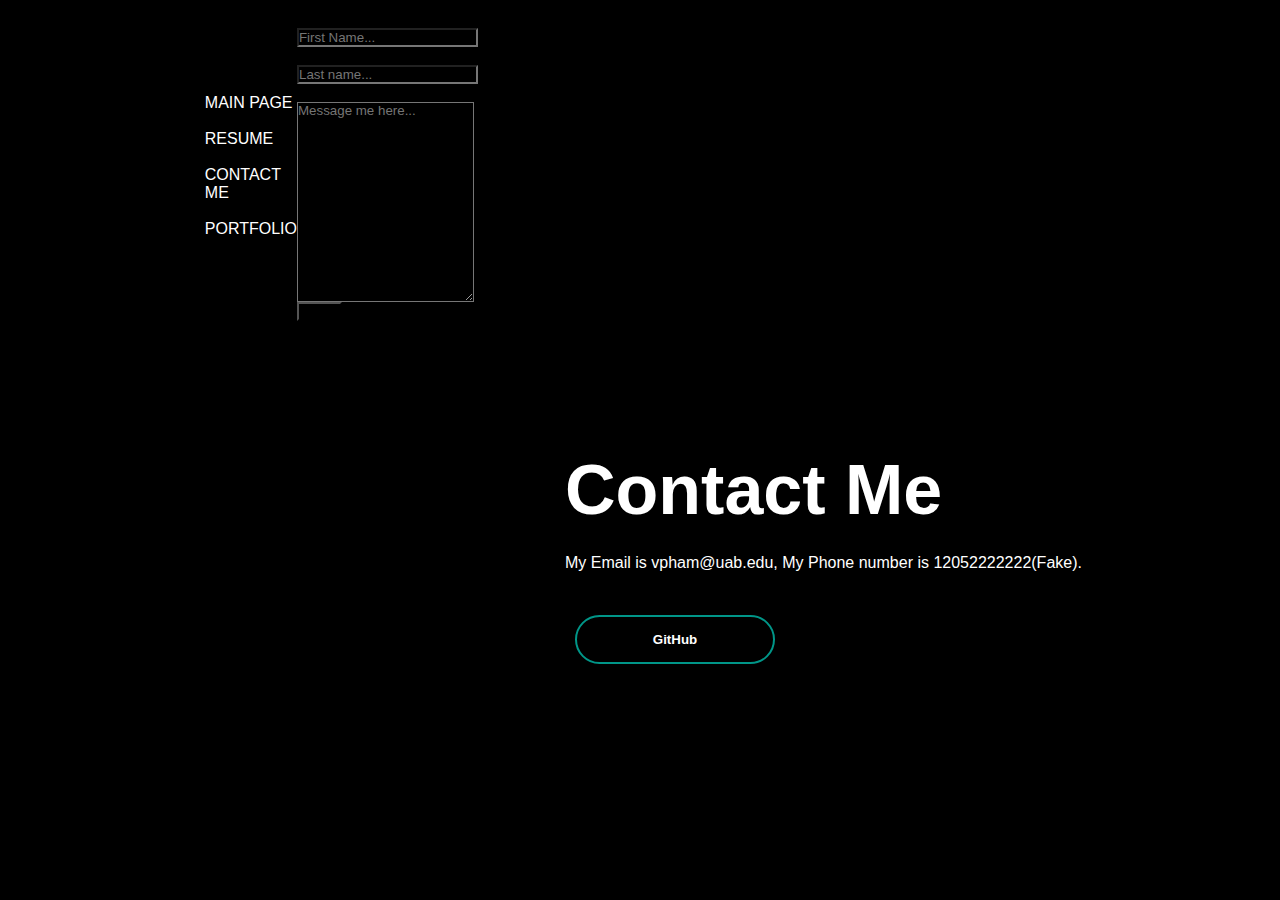
<file: contact.html>
<head>
    <title>Profile CS421 Brandon Pham</title>
    <link rel="stylesheet" href="style.css">
</head>

<body>
    <div class="banner">
        <div class="navbar">
            <ul>
                <li><a href="index.html">Main Page</a></li>&nbsp;&nbsp;&nbsp;<br>
                <li><a href="Resume.html">Resume</a></li>&nbsp;&nbsp;&nbsp;<br><br>
                <li><a href="contact.html">Contact Me</a></li><br><br>
                <li><a href="Portfolio.html">Portfolio</a></li>
            </ul>
</body>
<div class="container">
    <form action="action_page.php">
        <label for="fname">First Name</label><br>
        <input type="text" id="fname" name="firstname" placeholder="First Name..."><br>
        <label for="lname">Last Name</label><br>
        <input type="text" id="lname" name="lastname" placeholder="Last name..."><br>
        <label for="subject">Subject</label><br>
        <textarea id="subject" name="subject" placeholder="Message me here..." style="height:200px"></textarea><br>
        <input type="submit" value="Submit"> <br>
    </form>
</div>

<body>
  
    <div class="banner">
        <div class="content">
            <h1>Contact Me</h1>
            <p> My Email is vpham@uab.edu, My Phone number is 12052222222(Fake).
            </p>
            <div>
                <button type="button"
                    onclick="location.href='https://github.com/brandopham'"><span></span>GitHub</button>
            </div>
          
</body>

</html>
</file>
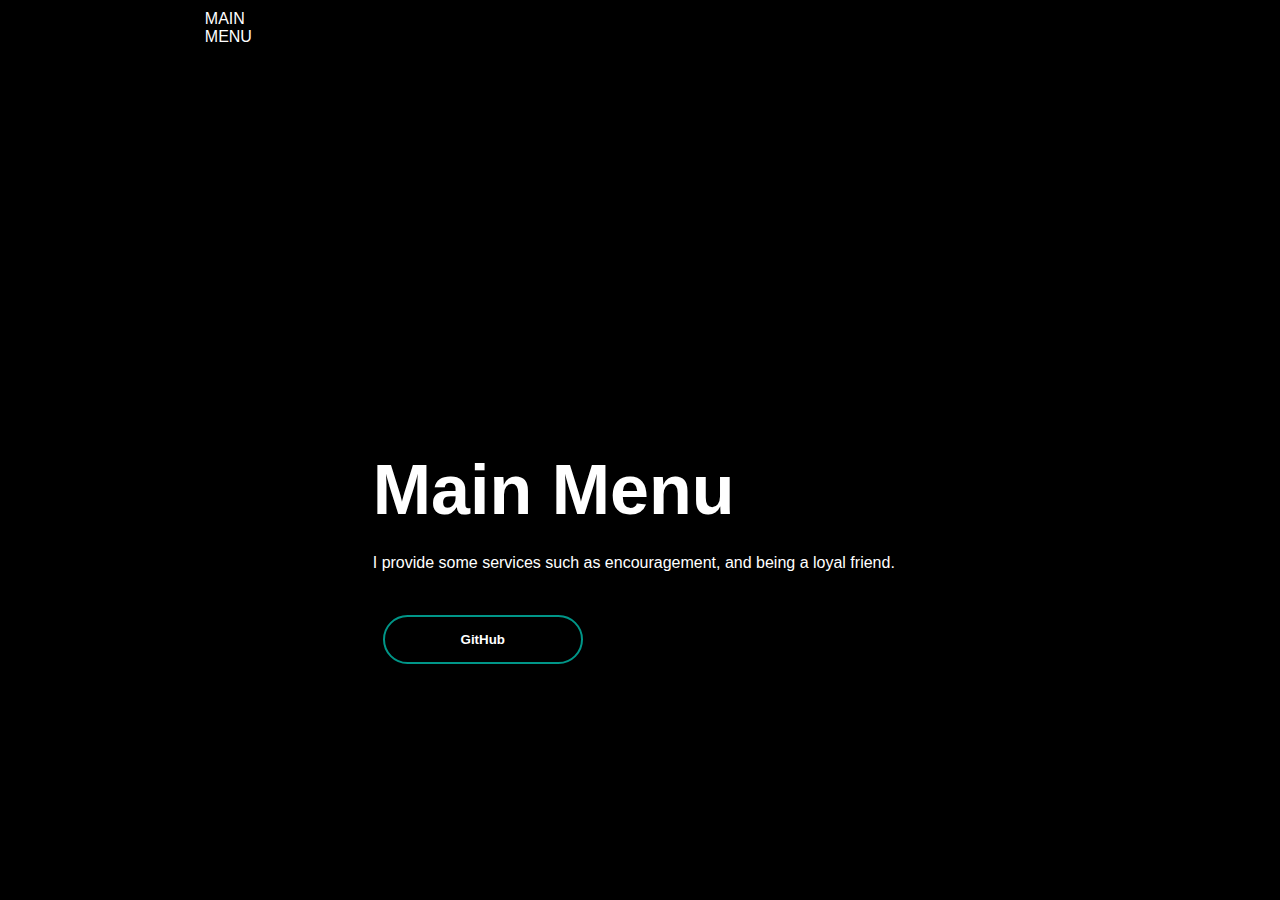
<file: Main Menu.html>
<head>
    <title>Profile CS421 Brandon Pham</title>
    <link rel="stylesheet" href="style.css">
</head>

<body>
    <div class="banner">
        <div class="navbar">

            <ul>
                <li><a href="index.html">Main Menu</a></li>
            </ul>
</body>

<body>
    <div class="banner">


        <div class="content">
            <h1>Main Menu</h1>
            <p> I provide some services such as encouragement, and being a loyal friend.
            </p>
            <div>
                <button type="button"
                    onclick="location.href='https://github.com/brandopham'"><span></span>GitHub</button>
            </div>
</body>

</html>
</file>
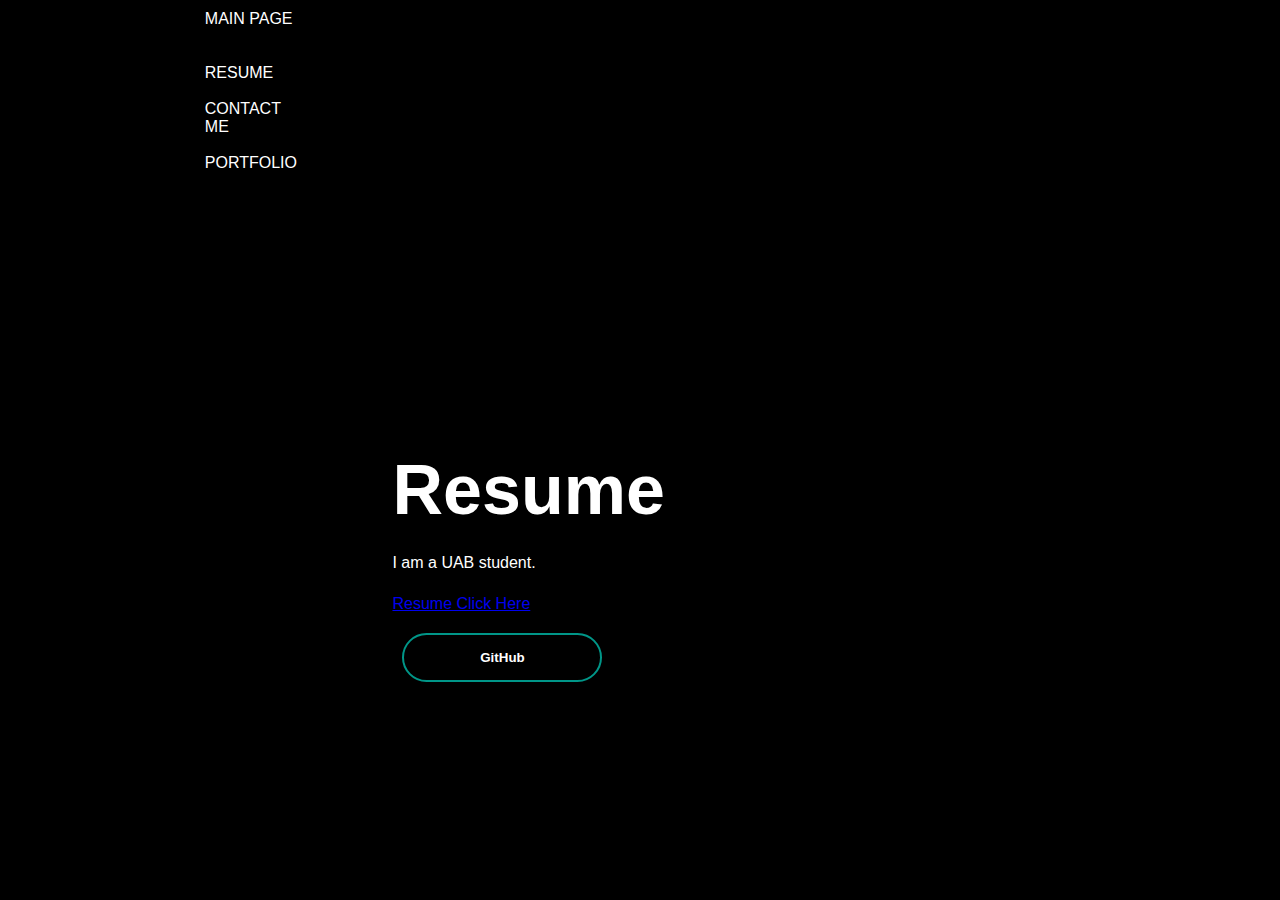
<file: Resume.html>
<head>
    <title>Profile CS421 Brandon Pham</title>
    <link rel="stylesheet" href="style.css">
</head>

<body>
    <div class="banner">
        <div class="navbar">

            <ul>
                <li><a href="index.html">Main Page</a></li>&nbsp;&nbsp;&nbsp;<br><br>
                <li><a href="Resume.html">Resume</a></li>&nbsp;&nbsp;&nbsp;<br><br>
                <li><a href="contact.html">Contact Me</a></li>&nbsp;&nbsp;&nbsp;<br>
                <li><a href="Portfolio.html">Portfolio</a></li>
            </ul>
</body>

<body>
    <div class="banner">


        <div class="content">
            <h1>Resume</h1>
            <p> I am a UAB student.
            </p>
            <div>
                <a href="../CS421/resume(fake).pdf">Resume Click Here</a>
            </div>
            <div>
                <button type="button"
                    onclick="location.href='https://github.com/brandopham'"><span></span>GitHub</button>
            </div>
</body>

</html>
</file>
<file: style.css>
*{
    margin: 0;
    padding: 0;
    box-sizing: border-box;
    font-family: 'Poppins', sans-serif;
    background-color: black;
}
.banner{
    width: 100%;
    height:100%;
    background-image: linear-
    gradient(rgba(0,0,0,0.75),rgba(0,0,0,0.75),url(Profilepic.jpg));
    background-size: cover;
    background-position: center;
    padding: 10px 10%;
    overflow: hidden;
}
.navbar{
    width: 85%;
    margin: auto;
    padding 35px 0;
    display: flex;
    align-items: center;
    justify-content: space-between;
}
.logo{
    width: 500px;
    cursor: pointer;
}
.navbar ul li{
    list-style:none;
    display: inline-block;
    margin 0 20px;
    position: relative;
}
.navbar ul li a{
    text-decoration: none;
    color: white;
    text-transform: uppercase;
}
.navbar ul li::after{
    content: '';
    height:3px;
    width:0;
    background: springgreen;
    position: absolute;
    left: 0;
    bottom: -10px;
    transition: 0.5s;
}
.navbar ul li:hover::after{
    width: 100%;
}
.content{
    width:100%;
    position:absolute;
    top: 50%;
    transfrom: translateY(-50%);
    test-algin:center;
    color: white;
}
.content h1{
    font-size: 70px;
    margin-top 80px;
}
.content p{
    margin: 20px auto;
    font-weight: 100;
    line-height: 25px;
}
button{
    width: 200px;
    padding: 15px 0;
    text-algin:center;
    margin: 20px 10px;
    border-radius: 25px;
    font-weight:bold;
    border: 2px solid #009688;
    background: transparent;
    color: white;
    cursor: pointer;
    position: relative;
    overflow: hidden;
}
span{
    background: #009688;
    height: 100%;
    width: 0;
    border-radius: 25px;
    position: absolute;
    left:0;
    bottom:0;
    z-index: -1;
    transition: 0.5s;
}
button:hover span{
    width: 100%;
}
button:hover{
    border: none;
}
.img-bear{
    width: 200px;
    height: 200px;
    background-image:url(img/bear.jpg);
    background-size: 100%;
}
.img-lion{
    width: 200px;
    height: 200px;
    background-image:url(img/lion.jpg);
    background-size: 100%;
}
.img-eagle{
    width: 200px;
    height: 200px;
    background-image:url(img/eagle.jpg);
    background-size: 100%;
}
.container{
    position: center;
    border: white;
}
</file>
